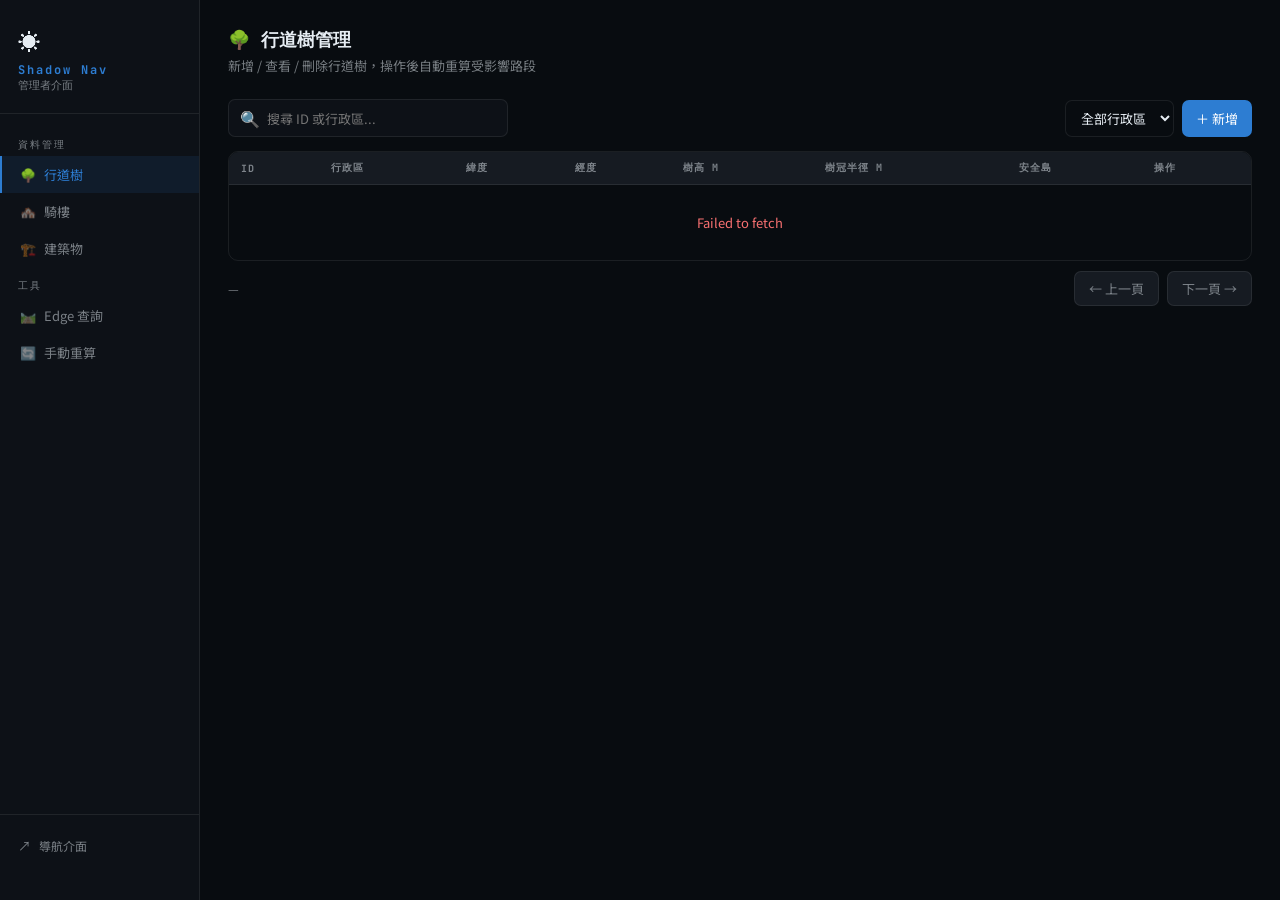
<file: admin.html>
<!DOCTYPE html>
<html lang="zh-TW">
<head>
    <meta charset="UTF-8">
    <meta name="viewport" content="width=device-width, initial-scale=1.0">
    <title>陰影導航 — 管理者介面</title>
    <link href="https://fonts.googleapis.com/css2?family=JetBrains+Mono:wght@400;700&family=Noto+Sans+TC:wght@400;500;700&display=swap" rel="stylesheet">
    <style>
        :root {
            --bg: #080c10; --bg-card: #0d1117; --bg-hover: #161b22;
            --border: rgba(255,255,255,0.08);
            --accent: #2d7dd2; --text: #e6edf3; --text-dim: rgba(230,237,243,0.5);
            --green: #4ade80; --red: #f87171; --yellow: #fbbf24; --blue: #60a5fa;
            --mono: 'JetBrains Mono', monospace; --sans: 'Noto Sans TC', sans-serif;
        }
        * { margin:0; padding:0; box-sizing:border-box; }
        body { background:var(--bg); color:var(--text); font-family:var(--sans); display:flex; min-height:100vh; }

        .sidebar {
            width:200px; flex-shrink:0; background:var(--bg-card);
            border-right:1px solid var(--border);
            display:flex; flex-direction:column; padding:24px 0;
            position:fixed; top:0; left:0; bottom:0; z-index:100;
        }
        .logo { padding:0 18px 20px; border-bottom:1px solid var(--border); margin-bottom:12px; }
        .logo-icon { font-size:22px; }
        .logo-title { font-family:var(--mono); font-size:12px; font-weight:700; color:var(--accent); letter-spacing:2px; margin-top:6px; }
        .logo-sub { font-size:11px; color:var(--text-dim); font-family:var(--mono); }
        .nav-section { font-size:10px; font-family:var(--mono); color:var(--text-dim); letter-spacing:2px; text-transform:uppercase; padding:12px 18px 4px; }
        .nav-item {
            display:flex; align-items:center; gap:8px; padding:9px 18px;
            cursor:pointer; font-size:13px; color:var(--text-dim);
            transition:all .15s; border-left:2px solid transparent;
        }
        .nav-item:hover { background:var(--bg-hover); color:var(--text); }
        .nav-item.active { background:rgba(45,125,210,.1); color:var(--accent); border-left-color:var(--accent); }

        .main { margin-left:200px; flex:1; padding:28px; }
        .page { display:none; }
        .page.active { display:block; }
        .page-title { font-family:var(--mono); font-size:18px; font-weight:700; margin-bottom:4px; }
        .page-sub { font-size:13px; color:var(--text-dim); margin-bottom:24px; }

        .card { background:var(--bg-card); border:1px solid var(--border); border-radius:12px; padding:20px; }
        .card-title { font-family:var(--mono); font-size:11px; font-weight:700; color:var(--text-dim); letter-spacing:2px; text-transform:uppercase; margin-bottom:14px; }

        .table-wrap { overflow-x:auto; border-radius:10px; border:1px solid var(--border); }
        table { width:100%; border-collapse:collapse; font-size:13px; }
        thead tr { background:var(--bg-hover); }
        th { padding:9px 12px; text-align:left; font-family:var(--mono); font-size:10px; font-weight:700; color:var(--text-dim); letter-spacing:1px; text-transform:uppercase; border-bottom:1px solid var(--border); }
        td { padding:9px 12px; border-bottom:1px solid var(--border); }
        tr:last-child td { border-bottom:none; }
        tr:hover td { background:var(--bg-hover); }

        .btn { display:inline-flex; align-items:center; gap:5px; padding:7px 14px; border-radius:7px; border:none; font-size:13px; font-family:var(--sans); cursor:pointer; transition:all .15s; }
        .btn:disabled { opacity:.45; cursor:not-allowed; }
        .btn-primary { background:var(--accent); color:#fff; }
        .btn-primary:hover:not(:disabled) { background:#2563eb; }
        .btn-danger { background:rgba(239,68,68,.15); color:var(--red); border:1px solid rgba(239,68,68,.3); }
        .btn-danger:hover:not(:disabled) { background:rgba(239,68,68,.25); }
        .btn-ghost { background:var(--bg-hover); color:var(--text-dim); border:1px solid var(--border); }
        .btn-ghost:hover:not(:disabled) { color:var(--text); }
        .btn-success { background:rgba(74,222,128,.12); color:var(--green); border:1px solid rgba(74,222,128,.3); }
        .btn-success:hover:not(:disabled) { background:rgba(74,222,128,.22); }

        .badge { display:inline-block; padding:2px 7px; border-radius:4px; font-size:11px; font-family:var(--mono); font-weight:700; }
        .badge-blue { background:rgba(45,125,210,.2); color:var(--blue); }
        .badge-green { background:rgba(74,222,128,.2); color:var(--green); }
        .badge-yellow { background:rgba(245,158,11,.2); color:var(--yellow); }

        .form-grid { display:grid; grid-template-columns:repeat(2,1fr); gap:14px; margin-bottom:18px; }
        .form-group { display:flex; flex-direction:column; gap:5px; }
        label { font-size:11px; font-family:var(--mono); color:var(--text-dim); letter-spacing:1px; text-transform:uppercase; }
        input, select, textarea {
            background:var(--bg); border:1px solid var(--border); border-radius:7px;
            padding:7px 11px; color:var(--text); font-size:13px; font-family:var(--sans); outline:none; transition:border-color .15s;
        }
        input:focus, select:focus, textarea:focus { border-color:var(--accent); }

        .toolbar { display:flex; justify-content:space-between; align-items:center; margin-bottom:14px; gap:10px; }
        .search-box { display:flex; align-items:center; gap:7px; background:var(--bg-card); border:1px solid var(--border); border-radius:7px; padding:6px 11px; flex:1; max-width:280px; }
        .search-box input { background:none; border:none; padding:0; font-size:13px; flex:1; }

        .modal-overlay { display:none; position:fixed; inset:0; background:rgba(0,0,0,.7); backdrop-filter:blur(4px); z-index:200; align-items:center; justify-content:center; }
        .modal-overlay.show { display:flex; }
        .modal { background:var(--bg-card); border:1px solid var(--border); border-radius:14px; padding:26px; width:460px; max-width:92vw; }
        .modal-title { font-family:var(--mono); font-size:15px; font-weight:700; margin-bottom:18px; }
        .modal-footer { display:flex; justify-content:flex-end; gap:8px; margin-top:18px; }

        .toast {
            position:fixed; bottom:22px; right:22px; background:var(--bg-card);
            border:1px solid var(--border); border-radius:9px; padding:11px 16px;
            font-size:13px; font-family:var(--mono); z-index:999;
            transform:translateY(60px); opacity:0; transition:all .25s; pointer-events:none;
        }
        .toast.show { transform:translateY(0); opacity:1; }
        .toast.ok  { border-color:var(--green); color:var(--green); }
        .toast.err { border-color:var(--red);   color:var(--red);   }

        .hour-grid { display:grid; grid-template-columns:repeat(3,1fr); gap:8px; }
        .hour-card { background:var(--bg); border:1px solid var(--border); border-radius:8px; padding:12px; }
        .hour-label { font-family:var(--mono); font-size:11px; color:var(--text-dim); margin-bottom:6px; }
        .hour-score { font-family:var(--mono); font-size:18px; font-weight:700; margin-bottom:2px; }
        .hour-cost  { font-family:var(--mono); font-size:11px; color:var(--text-dim); }
        .shade-bar-wrap { height:4px; background:var(--bg-hover); border-radius:2px; margin-top:6px; overflow:hidden; }
        .shade-bar-fill { height:100%; border-radius:2px; background:linear-gradient(90deg,#ef4444,#2d7dd2); transition:width .4s; }

        .result-box { background:var(--bg); border:1px solid var(--border); border-radius:8px; padding:14px; font-family:var(--mono); font-size:12px; color:var(--green); line-height:1.7; margin-top:14px; display:none; }

        .pager { display:flex; align-items:center; justify-content:space-between; margin-top:10px; }
        .pager-info { font-size:12px; color:var(--text-dim); }

        .flex { display:flex; } .gap-8 { gap:8px; } .items-center { align-items:center; }
        .mono { font-family:var(--mono); }
    </style>
</head>
<body>

<div class="toast" id="toast"></div>

<nav class="sidebar">
    <div class="logo">
        <div class="logo-icon">☀️</div>
        <div class="logo-title">Shadow Nav</div>
        <div class="logo-sub">管理者介面</div>
    </div>
    <div class="nav-section">資料管理</div>
    <div class="nav-item active" onclick="go('trees',this)"><span>🌳</span> 行道樹</div>
    <div class="nav-item" onclick="go('arcades',this)"><span>🏘️</span> 騎樓</div>
    <div class="nav-item" onclick="go('buildings',this)"><span>🏗️</span> 建築物</div>
    <div class="nav-section">工具</div>
    <div class="nav-item" onclick="go('edge',this)"><span>🛤️</span> Edge 查詢</div>
    <div class="nav-item" onclick="go('recalc',this)"><span>🔄</span> 手動重算</div>
    <div style="margin-top:auto;padding:14px 18px;border-top:1px solid var(--border);">
        <a href="http://localhost:8080" target="_blank" style="text-decoration:none;">
            <div class="nav-item" style="padding:7px 0;border-left:none;"><span>↗️</span><span style="font-size:12px;">導航介面</span></div>
        </a>
    </div>
</nav>

<main class="main">

    <!-- 行道樹 -->
    <div id="page-trees" class="page active">
        <div class="page-title">🌳 行道樹管理</div>
        <div class="page-sub">新增 / 查看 / 刪除行道樹，操作後自動重算受影響路段</div>
        <div class="toolbar">
            <div class="search-box">
                <span>🔍</span>
                <input type="text" id="treeSearch" placeholder="搜尋 ID 或行政區..." oninput="deb(loadTrees,'trees')()">
            </div>
            <div class="flex gap-8">
                <select id="treeDist" onchange="treePage=1;loadTrees()" style="font-size:13px;">
                    <option value="">全部行政區</option>
                    <option>中正區</option><option>大同區</option><option>中山區</option><option>松山區</option>
                    <option>大安區</option><option>萬華區</option><option>信義區</option><option>士林區</option>
                    <option>北投區</option><option>內湖區</option><option>南港區</option><option>文山區</option>
                </select>
                <button class="btn btn-primary" onclick="openModal('addTreeModal')">＋ 新增</button>
            </div>
        </div>
        <div class="table-wrap">
            <table>
                <thead><tr><th>ID</th><th>行政區</th><th>緯度</th><th>經度</th><th>樹高 m</th><th>樹冠半徑 m</th><th>安全島</th><th>操作</th></tr></thead>
                <tbody id="treeTbody"><tr><td colspan="8" style="text-align:center;color:var(--text-dim);padding:36px;">讀取中...</td></tr></tbody>
            </table>
        </div>
        <div class="pager">
            <div class="pager-info" id="treePagerInfo">—</div>
            <div class="flex gap-8">
                <button class="btn btn-ghost" id="treePrev" onclick="treePage--;loadTrees()">← 上一頁</button>
                <button class="btn btn-ghost" id="treeNext" onclick="treePage++;loadTrees()">下一頁 →</button>
            </div>
        </div>
    </div>

    <!-- 騎樓 -->
    <div id="page-arcades" class="page">
        <div class="page-title">🏘️ 騎樓管理</div>
        <div class="page-sub">新增 / 查看 / 刪除騎樓，操作後自動重算受影響路段</div>
        <div class="toolbar">
            <div style="font-size:13px;color:var(--text-dim);" id="arcadeCount">—</div>
            <button class="btn btn-primary" onclick="openModal('addArcadeModal')">＋ 新增</button>
        </div>
        <div class="table-wrap">
            <table>
                <thead><tr><th>ID</th><th>所屬建築 B_ID</th><th>行政區</th><th>面積 m²</th><th>長度 m</th><th>操作</th></tr></thead>
                <tbody id="arcadeTbody"><tr><td colspan="6" style="text-align:center;color:var(--text-dim);padding:36px;">讀取中...</td></tr></tbody>
            </table>
        </div>
        <div class="pager">
            <div class="pager-info" id="arcadePagerInfo">—</div>
            <div class="flex gap-8">
                <button class="btn btn-ghost" id="arcadePrev" onclick="arcadePage--;loadArcades()">← 上一頁</button>
                <button class="btn btn-ghost" id="arcadeNext" onclick="arcadePage++;loadArcades()">下一頁 →</button>
            </div>
        </div>
    </div>

    <!-- 建築物 -->
    <div id="page-buildings" class="page">
        <div class="page-title">🏗️ 建築物管理</div>
        <div class="page-sub">新增 / 查看 / 刪除建築物，操作後自動重算受影響路段</div>
        <div class="toolbar">
            <div class="search-box">
                <span>🔍</span>
                <input type="text" id="buildSearch" placeholder="搜尋 ID 或行政區..." oninput="deb(loadBuildings,'buildings')()">
            </div>
            <div class="flex gap-8">
                <select id="buildDist" onchange="buildPage=1;loadBuildings()" style="font-size:13px;">
                    <option value="">全部行政區</option>
                    <option>中正區</option><option>大同區</option><option>中山區</option><option>松山區</option>
                    <option>大安區</option><option>萬華區</option><option>信義區</option><option>士林區</option>
                    <option>北投區</option><option>內湖區</option><option>南港區</option><option>文山區</option>
                </select>
                <button class="btn btn-primary" onclick="openModal('addBuildModal')">＋ 新增</button>
            </div>
        </div>
        <div class="table-wrap">
            <table>
                <thead><tr><th>ID</th><th>行政區</th><th>高度 m</th><th>操作</th></tr></thead>
                <tbody id="buildTbody"><tr><td colspan="4" style="text-align:center;color:var(--text-dim);padding:36px;">讀取中...</td></tr></tbody>
            </table>
        </div>
        <div class="pager">
            <div class="pager-info" id="buildPagerInfo">—</div>
            <div class="flex gap-8">
                <button class="btn btn-ghost" id="buildPrev" onclick="buildPage--;loadBuildings()">← 上一頁</button>
                <button class="btn btn-ghost" id="buildNext" onclick="buildPage++;loadBuildings()">下一頁 →</button>
            </div>
        </div>
    </div>

    <!-- Edge 查詢 -->
    <div id="page-edge" class="page">
        <div class="page-title">🛤️ Edge 查詢</div>
        <div class="page-sub">輸入 Edge ID，查看該路段各時段（9~17點）的 shade_score 與 cost</div>
        <div class="card" style="margin-bottom:20px;">
            <div class="card-title">輸入 Edge ID</div>
            <div class="flex gap-8 items-center">
                <input type="number" id="edgeIdInput" placeholder="例：12345" min="1"
                    style="width:200px;" onkeydown="if(event.key==='Enter')queryEdge()">
                <button class="btn btn-primary" id="edgeQueryBtn" onclick="queryEdge()">查詢</button>
            </div>
        </div>
        <div id="edgeResult" style="display:none;">
            <div class="card" style="margin-bottom:14px;">
                <div class="card-title">路段資訊</div>
                <div id="edgeInfo" style="font-size:13px;display:grid;grid-template-columns:repeat(3,1fr);gap:8px;"></div>
            </div>
            <div class="card">
                <div class="card-title">各時段遮陰</div>
                <div class="hour-grid" id="hourlyGrid"></div>
            </div>
        </div>
        <div id="edgeMsg" style="display:none;font-size:13px;padding:20px 0;color:var(--text-dim);"></div>
    </div>

    <!-- 手動重算 -->
    <div id="page-recalc" class="page">
        <div class="page-title">🔄 手動重算</div>
        <div class="page-sub">新增或刪除資料後，若需要手動補算，可在此觸發</div>
        <div class="card" style="max-width:480px;">
            <div class="card-title">觸發重算</div>
            <div class="form-group" style="margin-bottom:14px;">
                <label>資料類型</label>
                <select id="recalcType">
                    <option value="tree">🌳 行道樹</option>
                    <option value="arcade">🏘️ 騎樓</option>
                    <option value="building">🏗️ 建築物</option>
                </select>
            </div>
            <div class="form-group" style="margin-bottom:18px;">
                <label>ID</label>
                <input type="number" id="recalcId" placeholder="輸入對應的 ID" min="1">
            </div>
            <button class="btn btn-success" onclick="doRecalc()" id="recalcBtn" style="width:100%;">▶ 開始重算</button>
            <div class="result-box" id="recalcResult"></div>
        </div>
    </div>

</main>

<!-- Modal: 新增樹木 -->
<div class="modal-overlay" id="addTreeModal">
    <div class="modal">
        <div class="modal-title">🌳 新增行道樹</div>
        <div class="form-grid">
            <div class="form-group">
                <label>行政區</label>
                <select id="tDist"><option>中正區</option><option>大同區</option><option>中山區</option><option>松山區</option><option>大安區</option><option>萬華區</option><option>信義區</option><option>士林區</option><option>北投區</option><option>內湖區</option><option>南港區</option><option>文山區</option></select>
            </div>
            <div class="form-group">
                <label>安全島</label>
                <select id="tIsland"><option value="false">否</option><option value="true">是</option></select>
            </div>
            <div class="form-group">
                <label>緯度</label>
                <input type="number" id="tLat" placeholder="25.0330" step="0.00001">
            </div>
            <div class="form-group">
                <label>經度</label>
                <input type="number" id="tLng" placeholder="121.5654" step="0.00001">
            </div>
            <div class="form-group">
                <label>樹高 (m)</label>
                <input type="number" id="tHeight" value="8.0" step="0.1" min="0">
            </div>
            <div class="form-group">
                <label>樹冠半徑 (m)</label>
                <input type="number" id="tCanopy" value="3.0" step="0.1" min="0">
            </div>
        </div>
        <div class="modal-footer">
            <button class="btn btn-ghost" onclick="closeModal('addTreeModal')">取消</button>
            <button class="btn btn-primary" id="addTreeBtn" onclick="addTree()">新增</button>
        </div>
    </div>
</div>

<!-- Modal: 新增騎樓 -->
<div class="modal-overlay" id="addArcadeModal">
    <div class="modal">
        <div class="modal-title">🏘️ 新增騎樓</div>
        <div class="form-grid">
            <div class="form-group">
                <label>所屬建築 B_ID</label>
                <input type="number" id="aBid" placeholder="建築物 ID（可空白）">
            </div>
            <div class="form-group">
                <label>行政區</label>
                <select id="aDist"><option>中正區</option><option>大同區</option><option>中山區</option><option>松山區</option><option>大安區</option><option>萬華區</option><option>信義區</option><option>士林區</option><option>北投區</option><option>內湖區</option><option>南港區</option><option>文山區</option></select>
            </div>
            <div class="form-group" style="grid-column:1/-1;">
                <label>輪廓 GeoJSON（Polygon geometry）</label>
                <textarea id="aGeoJson" rows="4" placeholder='{"type":"Polygon","coordinates":[[[121.54,25.03],[121.541,25.03],[121.541,25.031],[121.54,25.031],[121.54,25.03]]]}' style="font-size:12px;font-family:var(--mono);"></textarea>
            </div>
        </div>
        <div class="modal-footer">
            <button class="btn btn-ghost" onclick="closeModal('addArcadeModal')">取消</button>
            <button class="btn btn-primary" id="addArcadeBtn" onclick="addArcade()">新增</button>
        </div>
    </div>
</div>

<!-- Modal: 新增建築物 -->
<div class="modal-overlay" id="addBuildModal">
    <div class="modal">
        <div class="modal-title">🏗️ 新增建築物</div>
        <div class="form-grid">
            <div class="form-group">
                <label>行政區</label>
                <select id="bDist"><option>中正區</option><option>大同區</option><option>中山區</option><option>松山區</option><option>大安區</option><option>萬華區</option><option>信義區</option><option>士林區</option><option>北投區</option><option>內湖區</option><option>南港區</option><option>文山區</option></select>
            </div>
            <div class="form-group">
                <label>建築高度 (m)</label>
                <input type="number" id="bHeight" value="30.0" step="0.5" min="0">
            </div>
            <div class="form-group" style="grid-column:1/-1;">
                <label>輪廓 WKT</label>
                <textarea id="bWkt" rows="3" placeholder="POLYGON((121.54 25.03, 121.541 25.03, 121.541 25.031, 121.54 25.031, 121.54 25.03))" style="font-size:12px;font-family:var(--mono);"></textarea>
            </div>
        </div>
        <div class="modal-footer">
            <button class="btn btn-ghost" onclick="closeModal('addBuildModal')">取消</button>
            <button class="btn btn-primary" id="addBuildBtn" onclick="addBuilding()">新增</button>
        </div>
    </div>
</div>

<script>
const API     = 'https://clench-outrank-moustache.ngrok-free.dev';
const PAGE_SZ = 50;
let treePage   = 1, treeTotal   = 0;
let arcadePage = 1, arcadeTotal = 0;
let buildPage  = 1, buildTotal  = 0;

// ── fetch with timeout ───────────────────────────
async function apiFetch(url, options = {}, timeoutMs = 60000) {
    const ctrl = new AbortController();
    const tid  = setTimeout(() => ctrl.abort(), timeoutMs);
    try {
        return await fetch(url, { ...options, signal: ctrl.signal });
    } catch(e) {
        if (e.name === 'AbortError') throw new Error('請求逾時（超過 60 秒），請稍後再試');
        throw e;
    } finally {
        clearTimeout(tid);
    }
}

// ── toast ────────────────────────────────────────
function toast(msg, type = 'ok') {
    const el = document.getElementById('toast');
    el.textContent = (type === 'ok' ? '✅ ' : '❌ ') + msg;
    el.className = `toast ${type} show`;
    setTimeout(() => el.classList.remove('show'), 3200);
}

// ── debounce（用字串 key 區分不同輸入框）────────
const _dTimers = {};
function deb(fn, key) {
    return (...args) => {
        clearTimeout(_dTimers[key]);
        _dTimers[key] = setTimeout(() => fn(...args), 400);
    };
}

// ── 頁面切換 ─────────────────────────────────────
function go(name, el) {
    document.querySelectorAll('.page').forEach(p => p.classList.remove('active'));
    document.querySelectorAll('.nav-item').forEach(n => n.classList.remove('active'));
    document.getElementById(`page-${name}`).classList.add('active');
    el.classList.add('active');
    if (name === 'trees')     { treePage=1;   loadTrees();    }
    if (name === 'arcades')   { arcadePage=1; loadArcades();  }
    if (name === 'buildings') { buildPage=1;  loadBuildings();}
}

// ── Modal（關閉時清空 input / textarea）──────────
function openModal(id) { document.getElementById(id).classList.add('show'); }
function closeModal(id) {
    document.getElementById(id).classList.remove('show');
    document.querySelectorAll(`#${id} input, #${id} textarea`)
            .forEach(el => el.value = '');
}

// ── 分頁控制 ─────────────────────────────────────
function setPager(prevId, nextId, infoId, page, total) {
    const offset = (page - 1) * PAGE_SZ;
    const end    = Math.min(offset + PAGE_SZ, total);
    document.getElementById(infoId).textContent =
        total ? `第 ${offset+1}–${end} 筆，共 ${total.toLocaleString()} 筆` : '無資料';
    document.getElementById(prevId).disabled = page <= 1;
    document.getElementById(nextId).disabled = offset + PAGE_SZ >= total;
}

// ════════════════════════════════════════
// 行道樹
// ════════════════════════════════════════
async function loadTrees() {
    const dist   = document.getElementById('treeDist').value;
    const search = document.getElementById('treeSearch').value;
    const offset = (treePage - 1) * PAGE_SZ;
    const tbody  = document.getElementById('treeTbody');
    tbody.innerHTML = `<tr><td colspan="8" style="text-align:center;color:var(--text-dim);padding:28px;">讀取中...</td></tr>`;
    try {
        const r    = await apiFetch(`${API}/api/admin/trees?limit=${PAGE_SZ}&offset=${offset}&dist=${encodeURIComponent(dist)}&search=${encodeURIComponent(search)}`);
        const data = await r.json();
        if (data.status !== 'success') throw new Error(data.message);
        treeTotal = data.total;
        tbody.innerHTML = data.data.length
            ? data.data.map(t => `<tr>
                <td class="mono" style="font-size:12px;">${t.t_id}</td>
                <td><span class="badge badge-blue">${t.t_dist||'—'}</span></td>
                <td class="mono">${t.lat?.toFixed(5)||'—'}</td>
                <td class="mono">${t.lng?.toFixed(5)||'—'}</td>
                <td class="mono">${t.t_height?.toFixed(1)||'—'}</td>
                <td class="mono">${t.canopy_radius?.toFixed(2)||'—'}</td>
                <td>${t.traffic_island
                    ? '<span class="badge badge-yellow">是</span>'
                    : '<span class="badge badge-green">否</span>'}</td>
                <td><button class="btn btn-danger" style="padding:3px 9px;font-size:11px;"
                    onclick="delTree(${t.t_id}, this)">刪除</button></td>
            </tr>`).join('')
            : `<tr><td colspan="8" style="text-align:center;color:var(--text-dim);padding:36px;">沒有資料</td></tr>`;
        setPager('treePrev','treeNext','treePagerInfo', treePage, treeTotal);
    } catch(e) {
        tbody.innerHTML = `<tr><td colspan="8" style="text-align:center;color:var(--red);padding:28px;">${e.message}</td></tr>`;
    }
}

async function addTree() {
    const lat = parseFloat(document.getElementById('tLat').value);
    const lng = parseFloat(document.getElementById('tLng').value);
    if (!lat || !lng) { toast('請填入緯度與經度', 'err'); return; }

    const btn = document.getElementById('addTreeBtn');
    btn.disabled = true; btn.textContent = '新增中...';
    try {
        const r    = await apiFetch(`${API}/api/admin/trees`, {
            method: 'POST', headers: {'Content-Type':'application/json'},
            body: JSON.stringify({
                t_dist: document.getElementById('tDist').value, lat, lng,
                t_height:      parseFloat(document.getElementById('tHeight').value),
                canopy_radius: parseFloat(document.getElementById('tCanopy').value),
                traffic_island: document.getElementById('tIsland').value === 'true'
            })
        });
        const data = await r.json();
        if (data.status !== 'success') throw new Error(data.message);
        closeModal('addTreeModal');
        loadTrees();
        toast(`樹木 ${data.t_id} 新增完成，重算了 ${data.edges_updated} 條路段`);
    } catch(e) { toast(e.message, 'err'); }
    finally { btn.disabled = false; btn.textContent = '新增'; }
}

async function delTree(id, btnEl) {
    if (!confirm(`確定刪除樹木 ${id}？`)) return;
    btnEl.disabled = true; btnEl.textContent = '刪除中...';
    try {
        const r    = await apiFetch(`${API}/api/admin/trees/${id}`, { method:'DELETE' });
        const data = await r.json();
        if (data.status !== 'success') throw new Error(data.message);
        loadTrees();
        toast(`樹木 ${id} 已刪除，重算了 ${data.edges_updated} 條路段`);
    } catch(e) {
        btnEl.disabled = false; btnEl.textContent = '刪除';
        toast(e.message, 'err');
    }
}

// ════════════════════════════════════════
// 騎樓
// ════════════════════════════════════════
async function loadArcades() {
    const offset = (arcadePage - 1) * PAGE_SZ;
    const tbody  = document.getElementById('arcadeTbody');
    tbody.innerHTML = `<tr><td colspan="6" style="text-align:center;color:var(--text-dim);padding:28px;">讀取中...</td></tr>`;
    try {
        const r    = await apiFetch(`${API}/api/admin/arcades?limit=${PAGE_SZ}&offset=${offset}`);
        const data = await r.json();
        if (data.status !== 'success') throw new Error(data.message);
        arcadeTotal = data.total;
        document.getElementById('arcadeCount').textContent = `共 ${arcadeTotal.toLocaleString()} 筆`;
        tbody.innerHTML = data.data.length
            ? data.data.map(a => `<tr>
                <td class="mono" style="font-size:12px;">${a.a_id}</td>
                <td class="mono">${a.b_id||'—'}</td>
                <td><span class="badge badge-blue">${a.a_dist||'—'}</span></td>
                <td class="mono">${a.a_area?.toFixed(1)||'—'}</td>
                <td class="mono">${a.a_length?.toFixed(1)||'—'}</td>
                <td><button class="btn btn-danger" style="padding:3px 9px;font-size:11px;"
                    onclick="delArcade(${a.a_id}, this)">刪除</button></td>
            </tr>`).join('')
            : `<tr><td colspan="6" style="text-align:center;color:var(--text-dim);padding:36px;">沒有資料</td></tr>`;
        setPager('arcadePrev','arcadeNext','arcadePagerInfo', arcadePage, arcadeTotal);
    } catch(e) {
        tbody.innerHTML = `<tr><td colspan="6" style="text-align:center;color:var(--red);padding:28px;">${e.message}</td></tr>`;
    }
}

async function addArcade() {
    const raw = document.getElementById('aGeoJson').value.trim();
    if (!raw) { toast('請填入 GeoJSON', 'err'); return; }
    let geojson;
    try { geojson = JSON.parse(raw); } catch { toast('GeoJSON 格式錯誤', 'err'); return; }

    const btn = document.getElementById('addArcadeBtn');
    btn.disabled = true; btn.textContent = '新增中...';
    try {
        const r    = await apiFetch(`${API}/api/admin/arcades`, {
            method: 'POST', headers: {'Content-Type':'application/json'},
            body: JSON.stringify({
                a_dist: document.getElementById('aDist').value,
                b_id: parseInt(document.getElementById('aBid').value)||null, geojson
            })
        });
        const data = await r.json();
        if (data.status !== 'success') throw new Error(data.message);
        closeModal('addArcadeModal');
        loadArcades();
        toast(`騎樓 ${data.a_id} 新增完成，重算了 ${data.edges_updated} 條路段`);
    } catch(e) { toast(e.message, 'err'); }
    finally { btn.disabled = false; btn.textContent = '新增'; }
}

async function delArcade(id, btnEl) {
    if (!confirm(`確定刪除騎樓 ${id}？`)) return;
    btnEl.disabled = true; btnEl.textContent = '刪除中...';
    try {
        const r    = await apiFetch(`${API}/api/admin/arcades/${id}`, { method:'DELETE' });
        const data = await r.json();
        if (data.status !== 'success') throw new Error(data.message);
        loadArcades();
        toast(`騎樓 ${id} 已刪除，重算了 ${data.edges_updated} 條路段`);
    } catch(e) {
        btnEl.disabled = false; btnEl.textContent = '刪除';
        toast(e.message, 'err');
    }
}

// ════════════════════════════════════════
// 建築物
// ════════════════════════════════════════
async function loadBuildings() {
    const dist   = document.getElementById('buildDist').value;
    const search = document.getElementById('buildSearch').value;
    const offset = (buildPage - 1) * PAGE_SZ;
    const tbody  = document.getElementById('buildTbody');
    tbody.innerHTML = `<tr><td colspan="4" style="text-align:center;color:var(--text-dim);padding:28px;">讀取中...</td></tr>`;
    try {
        const r    = await apiFetch(`${API}/api/admin/buildings?limit=${PAGE_SZ}&offset=${offset}&dist=${encodeURIComponent(dist)}&search=${encodeURIComponent(search)}`);
        const data = await r.json();
        if (data.status !== 'success') throw new Error(data.message);
        buildTotal = data.total;
        tbody.innerHTML = data.data.length
            ? data.data.map(b => `<tr>
                <td class="mono" style="font-size:12px;">${b.b_id}</td>
                <td><span class="badge badge-blue">${b.b_dist||'未知'}</span></td>
                <td class="mono">${b.b_height?.toFixed(1)||'—'} m</td>
                <td><button class="btn btn-danger" style="padding:3px 9px;font-size:11px;"
                    onclick="delBuilding(${b.b_id}, this)">刪除</button></td>
            </tr>`).join('')
            : `<tr><td colspan="4" style="text-align:center;color:var(--text-dim);padding:36px;">沒有資料</td></tr>`;
        setPager('buildPrev','buildNext','buildPagerInfo', buildPage, buildTotal);
    } catch(e) {
        tbody.innerHTML = `<tr><td colspan="4" style="text-align:center;color:var(--red);padding:28px;">${e.message}</td></tr>`;
    }
}

async function addBuilding() {
    const wkt = document.getElementById('bWkt').value.trim();
    if (!wkt) { toast('請填入 WKT 輪廓', 'err'); return; }

    const btn = document.getElementById('addBuildBtn');
    btn.disabled = true; btn.textContent = '新增中...';
    try {
        const r    = await apiFetch(`${API}/api/admin/buildings`, {
            method: 'POST', headers: {'Content-Type':'application/json'},
            body: JSON.stringify({
                b_dist: document.getElementById('bDist').value,
                b_height: parseFloat(document.getElementById('bHeight').value),
                footprint_wkt: wkt
            })
        });
        const data = await r.json();
        if (data.status !== 'success') throw new Error(data.message);
        closeModal('addBuildModal');
        loadBuildings();
        toast(`建築物 ${data.b_id} 新增完成，重算了 ${data.edges_updated} 條路段`);
    } catch(e) { toast(e.message, 'err'); }
    finally { btn.disabled = false; btn.textContent = '新增'; }
}

async function delBuilding(id, btnEl) {
    if (!confirm(`確定刪除建築物 ${id}？`)) return;
    btnEl.disabled = true; btnEl.textContent = '刪除中...';
    try {
        const r    = await apiFetch(`${API}/api/admin/buildings/${id}`, { method:'DELETE' });
        const data = await r.json();
        if (data.status !== 'success') throw new Error(data.message);
        loadBuildings();
        toast(`建築物 ${id} 已刪除，重算了 ${data.edges_updated} 條路段`);
    } catch(e) {
        btnEl.disabled = false; btnEl.textContent = '刪除';
        toast(e.message, 'err');
    }
}

// ════════════════════════════════════════
// Edge 查詢
// ════════════════════════════════════════
async function queryEdge() {
    const id     = document.getElementById('edgeIdInput').value;
    const btn    = document.getElementById('edgeQueryBtn');
    const result = document.getElementById('edgeResult');
    const msg    = document.getElementById('edgeMsg');
    if (!id) { toast('請輸入 Edge ID', 'err'); return; }

    result.style.display = 'none';
    msg.style.display    = 'block';
    msg.style.color      = 'var(--text-dim)';
    msg.textContent      = '查詢中...';
    btn.disabled         = true;

    try {
        const r    = await apiFetch(`${API}/api/admin/edges/${id}`);
        const data = await r.json();

        if (data.status !== 'success' || !data.data) {
            msg.textContent = '找不到該 Edge，請確認 ID 是否正確。';
            return;
        }

        msg.style.display = 'none';
        const { edge, hourly } = data.data;

        document.getElementById('edgeInfo').innerHTML = `
            <div><div style="font-size:11px;color:var(--text-dim);">Edge ID</div><div class="mono">${edge.edge_id}</div></div>
            <div><div style="font-size:11px;color:var(--text-dim);">Source → Target</div><div class="mono">${edge.source} → ${edge.target}</div></div>
            <div><div style="font-size:11px;color:var(--text-dim);">長度</div><div class="mono">${edge.length?.toFixed(1)} m</div></div>
        `;

        document.getElementById('hourlyGrid').innerHTML = hourly.length
            ? hourly.map(h => {
                const pct   = Math.round((h.shade_score || 0) * 100);
                const color = pct > 60 ? 'var(--blue)' : pct > 30 ? 'var(--yellow)' : 'var(--red)';
                return `<div class="hour-card">
                    <div class="hour-label">${h.hour}:00</div>
                    <div class="hour-score" style="color:${color}">${pct}%</div>
                    <div class="hour-cost">cost：${h.cost?.toFixed(1)} m</div>
                    <div class="shade-bar-wrap"><div class="shade-bar-fill" style="width:${pct}%"></div></div>
                </div>`;
            }).join('')
            : '<div style="color:var(--text-dim);font-size:13px;">此 Edge 尚無陰影計算資料</div>';

        result.style.display = 'block';
    } catch(e) {
        msg.style.color = 'var(--red)';
        msg.textContent = `查詢失敗：${e.message}`;
    } finally {
        btn.disabled = false;
    }
}

// ════════════════════════════════════════
// 手動重算
// ════════════════════════════════════════
async function doRecalc() {
    const type = document.getElementById('recalcType').value;
    const id   = parseInt(document.getElementById('recalcId').value);
    if (!id) { toast('請填入 ID', 'err'); return; }

    const btn = document.getElementById('recalcBtn');
    const box = document.getElementById('recalcResult');
    btn.disabled = true; btn.textContent = '重算中...';
    box.style.display = 'block';
    box.style.color   = 'var(--green)';
    box.textContent   = `$ [${new Date().toLocaleTimeString()}] 開始重算 ${type} id=${id}...\n$ 重算可能需要數十秒，請耐心等待`;

    try {
        const r    = await apiFetch(`${API}/api/admin/recalculate`, {
            method: 'POST', headers: {'Content-Type':'application/json'},
            body: JSON.stringify({ type, id })
        });
        const data = await r.json();
        if (data.status !== 'success') throw new Error(data.message);
        box.textContent += `\n$ ✅ 完成！影響 ${data.edges_count} 條 edge，更新 ${data.rows_updated} 筆資料`;
        toast(`重算完成，更新了 ${data.rows_updated} 筆`);
    } catch(e) {
        box.style.color  = 'var(--red)';
        box.textContent += `\n$ ❌ 錯誤：${e.message}`;
        toast(e.message, 'err');
    } finally {
        btn.disabled = false; btn.textContent = '▶ 開始重算';
    }
}

// 初始載入
loadTrees();
</script>
</body>
</html>
</file>
